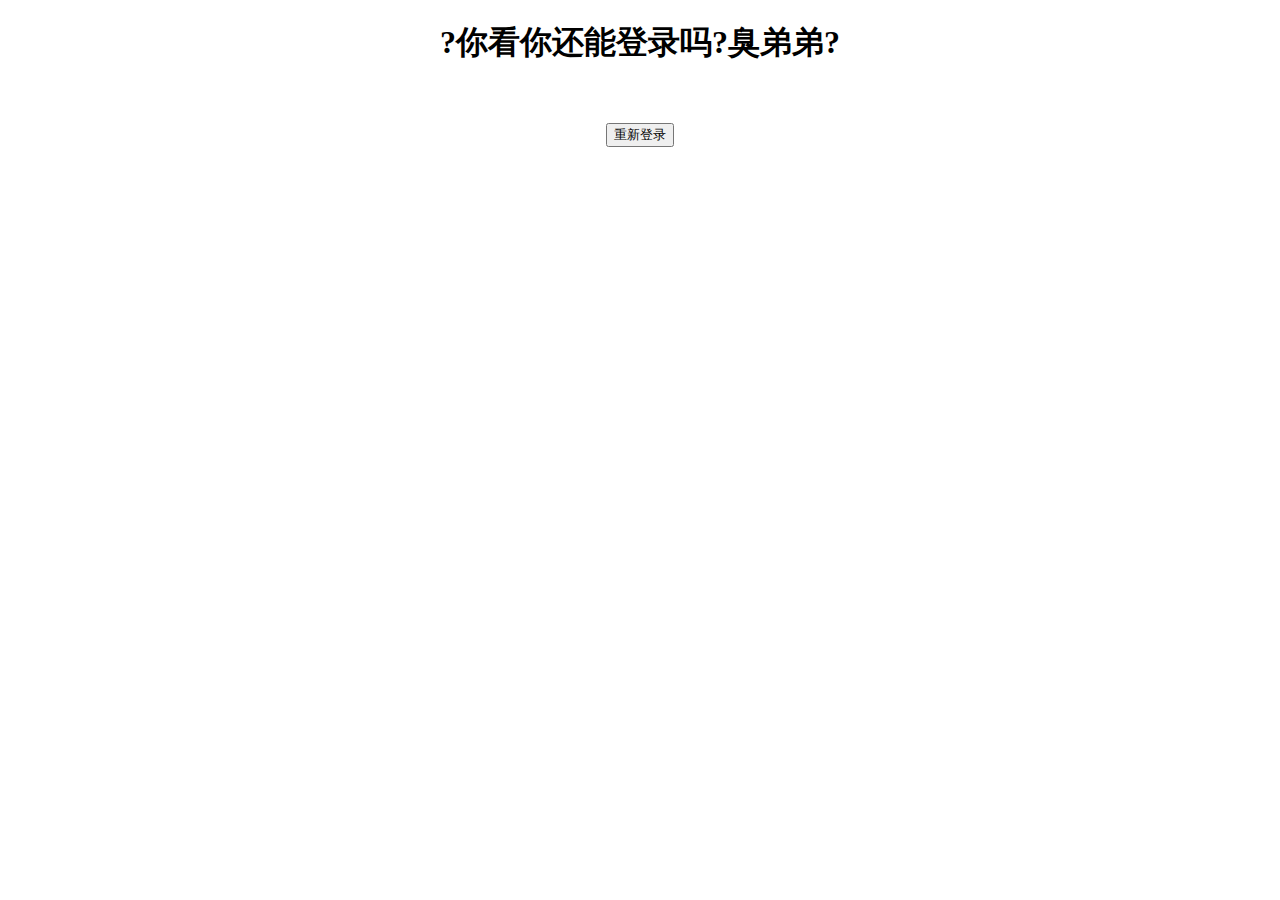
<file: index.html>
<!DOCTYPE html>
<html>

<head>
  <meta charset="utf-8" http-equiv="Content-Type" content="text/html" />
  <title>NMSL</title>
  <link rel="stylesheet" type="text/css" href="CSS/first.css" />
  <script src="js/setcolor.js"></script>
  <script src="js/vue.min.js"></script>
</head>

<body>
  <h1>Hello world</h1>

  <marquee behavior="alternate">
    <h2 style="font: size 15px;">
      NMSLNMSLNMSLNMSLNMSLNMSLNMSLNMSLNMSLNMSLNMSLNMSLNMSLNMSLNMSLNMSLNMSLNMSLNMSLNMSLNMSLNMSLNMSLNMSLNMSLNMSLNMSLNMSLNMSLNMSLNMSLNMSLNMSLNMSLNMSLNMSLNMSLNMSLNMSLNMSLNMSLNMSLNMSLNMSLNMSL
    </h2>
  </marquee>
  <br />
  <script>
    var passwd = prompt("please input the password!");
    if (passwd == "123456") {
      alert("欢迎");
    } else {
      alert("输入错误");
      window.location.href = "loginfailed/loginfailed.html";
    }
  </script>
  <div style="font-family:monofur;font-size: 20px;text-align: center">
    <article>
      <h1 style="font-size:50px">Index</h1>
      <h1>目录</h1>
      <a href="blog/b_index.html">my blog</a>
      <a href="m_player/player.html">music</a>
      <a href="markdownwriter/writer.html">markdown(beta)</a>
      <a href="test/jspractise.html">jspractise</a>
      <a href="test/t_index.html">another vue</a>
      <a href="test/vuejs.html">vue.js练习</a>
      <h1>其他功能</h1>
      <input type="button" name="setyellow" id="btn_y" value="变色" onclick="setcolor('#7DD1F0')" />
    </article>
  </div>
</body>
</html>
</file>
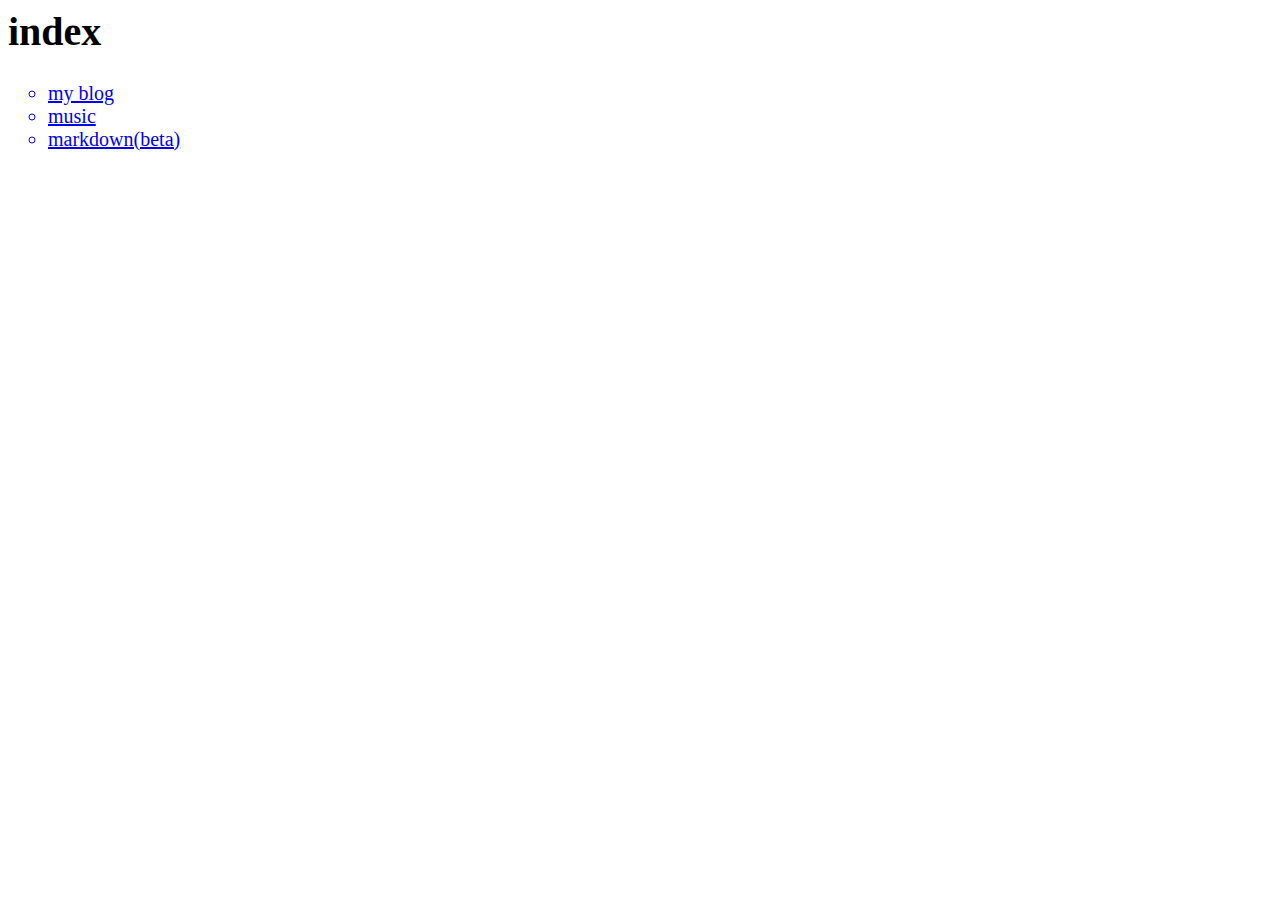
<file: map.html>
<html>
    <div style="font-family:monofur;font-size: 20px;">
        <article>
          <h1 >index</h1>
          <ul type="circle">
            <a href="/blog/b_index.html"><li>my blog</li></a>
            <a href="/m_player/player.html"><li>music</li></a>
            <a href="/markdownwriter/writer.html"><li>markdown(beta)</li></a>
          </ul>
        </article>
      </div>
</html>
</file>
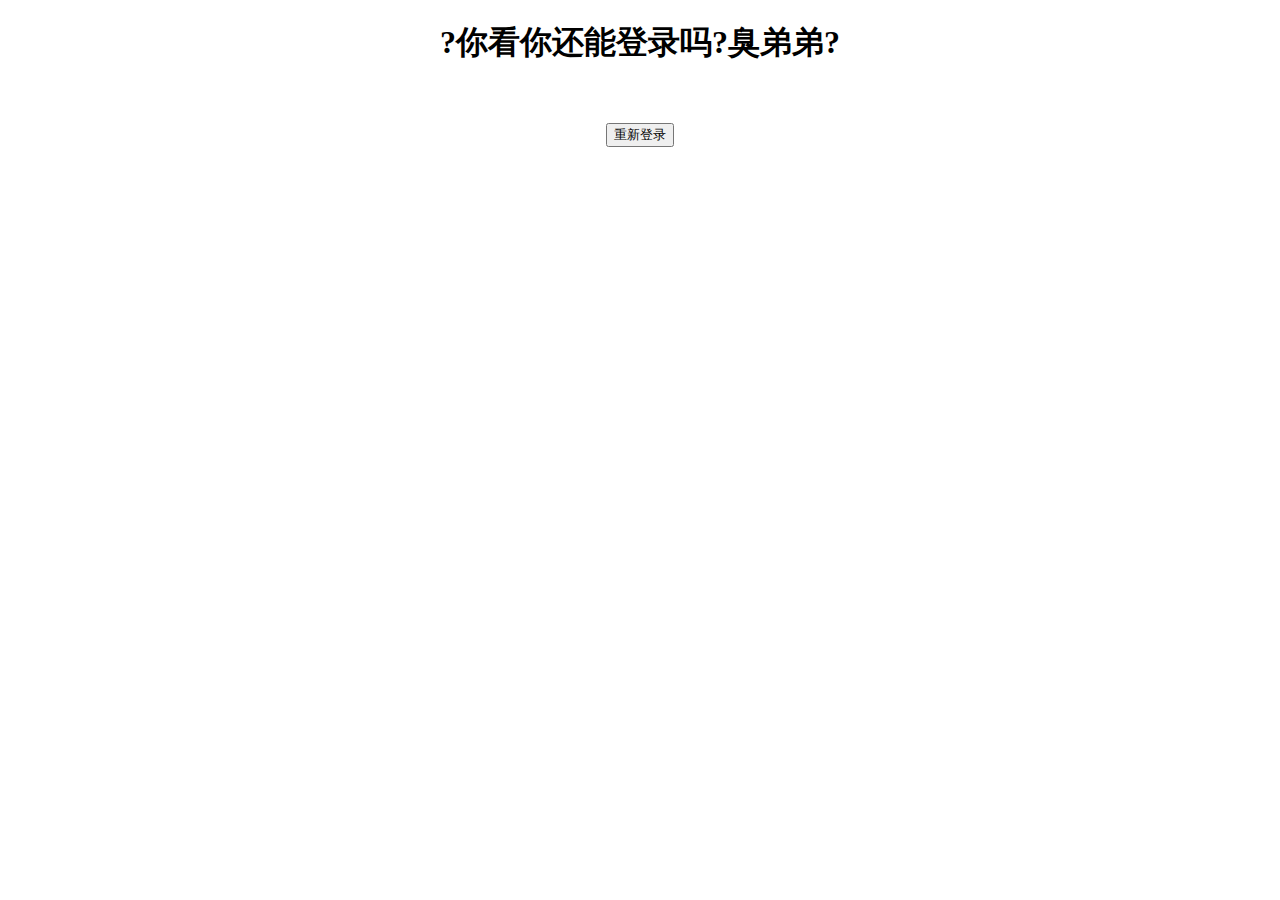
<file: loginfailed/loginfailed.html>
<!DOCTYPE html>
<html>
    <head>
        <meta charset="utf-8">
        <title>登录失败</title>
    </head>
    <div style="text-align:center">
        <h1>?你看你还能登录吗?臭弟弟?</h1>
        <br>
        <br>
        <input type="button" id="btn" value="重新登录" onclick="alert('NMSL')">
    </div>
</html>
</file>
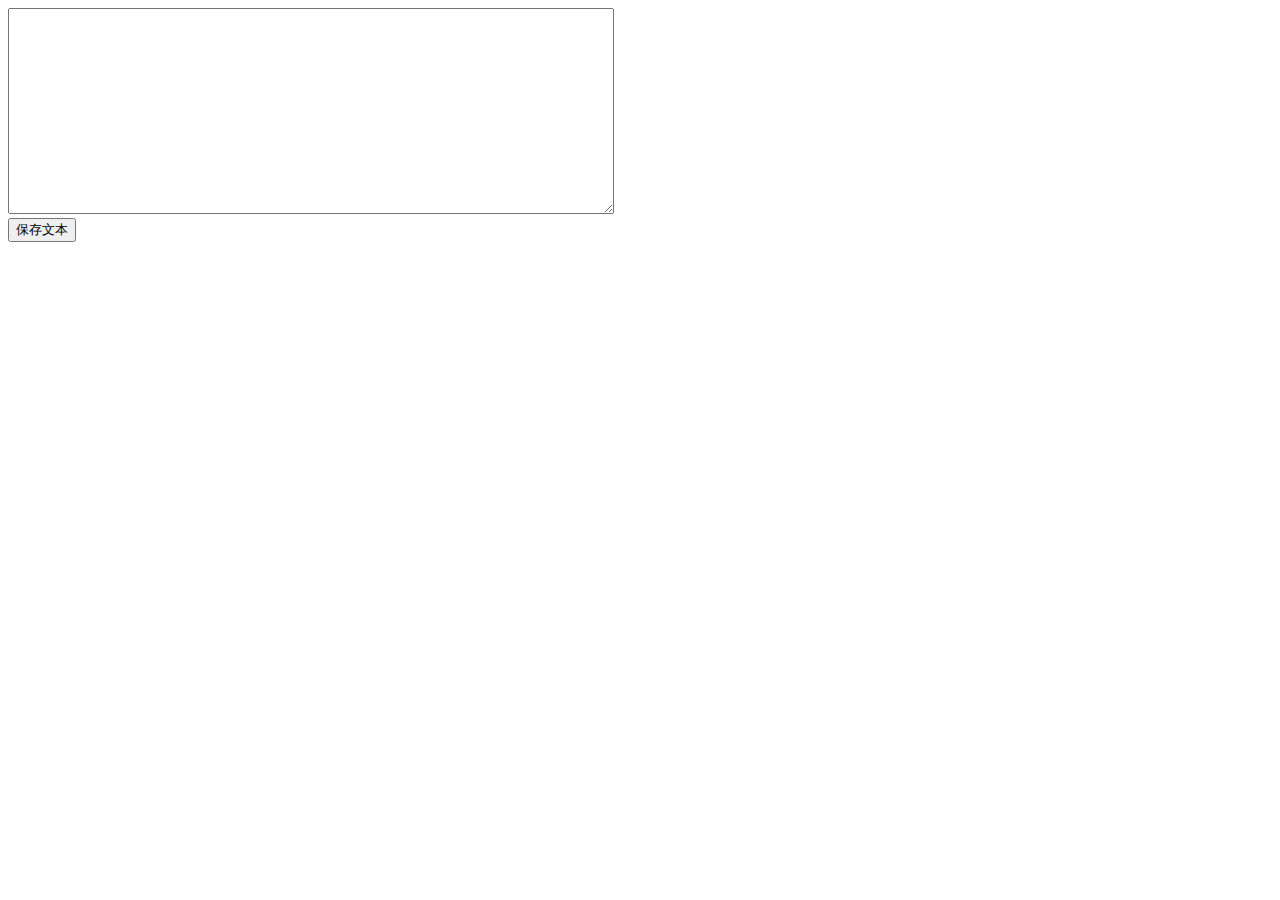
<file: markdownwriter/writer.html>
<!DOCTYPE html>
<html>
  <head>
    <title>Markdown.js</title>
    <script
      type="text/javascript"
      src="../markdownwriter/js/showdown.min.js"
    ></script>
  </head>
  <style>
    blockquote {
      border-left: #eee solid 5px;
      padding-left: 20px;
    }
    ul li {
      line-height: 20px;
    }

    code {
      color: #d34b62;
      background: #f6f6f6;
    }
  </style>

  <body>
    <div id="result"></div>
    <div>
      <textarea
        id="oriContent"
        style="height:200px;width:600px;"
        onkeyup="convert()"
      ></textarea>
    </div>
    <script type="text/javascript">
      function convert() {
        var text = document.getElementById("oriContent").value;
        var converter = new showdown.Converter();
        var html = converter.makeHtml(text);
        document.getElementById("result").innerHTML = html;
      }

      function saveFile(content) {
        //保存
        var filename = prompt("输入您的文件名");
        var win = window.open("", "", "top=10000,left=10000");
        win.document.write(document.getElementById(content).innerHTML);
        win.document.execCommand("SaveAs", "", filename);
        win.close();
      }
    </script>
    <input type="button" value="保存文本" onClick="saveFile(oriContent)" />
  </body>
</html>
</file>
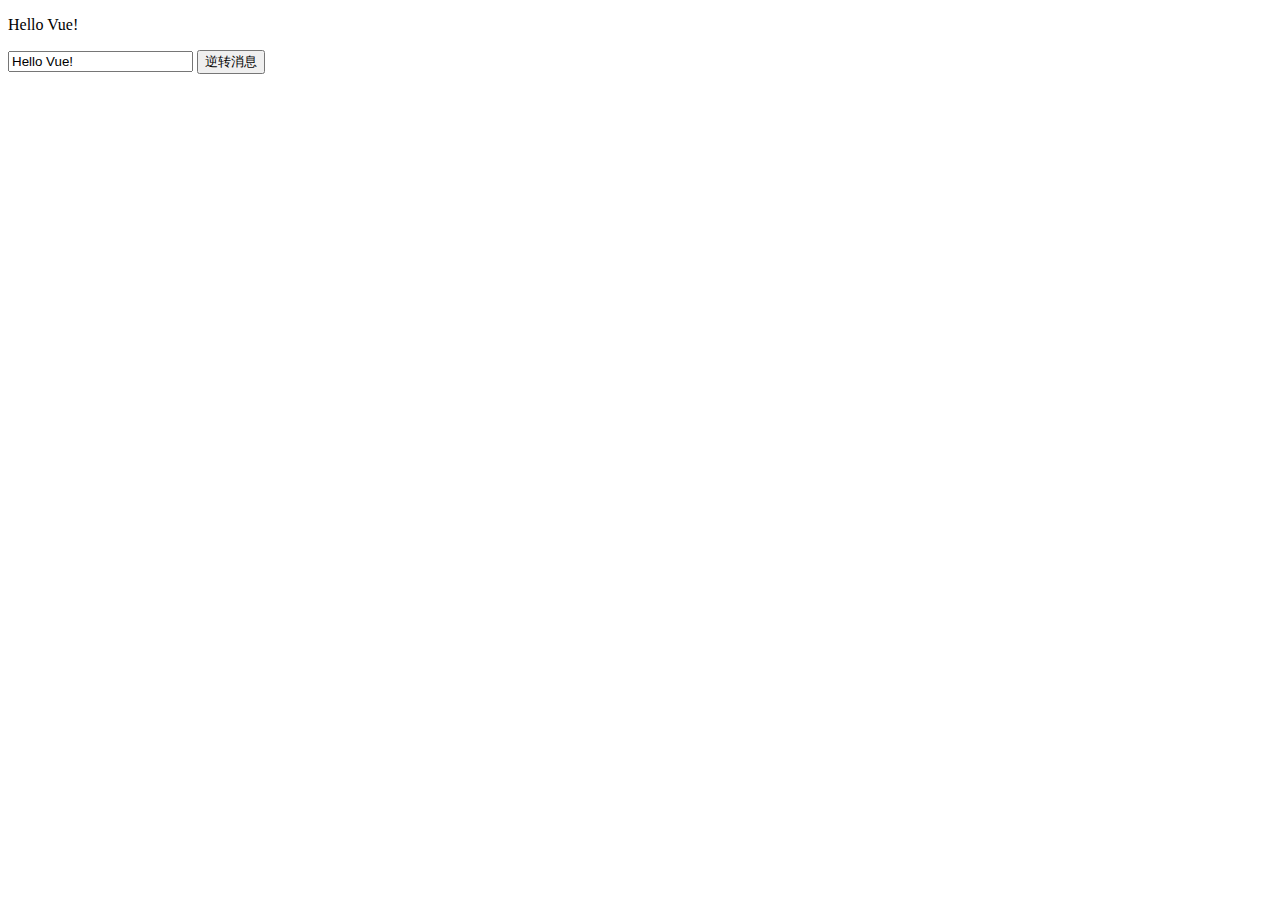
<file: test/vuejs.html>
<!-- 一次只能渲染一个div!如果实在有多个部分,把他们放在同一个新的div里就好啦 -->
<!DOCTYPE html>
<html>

<head>
  <meta charset="utf-8">
  <title>Vue.js测试</title>
  <script src="js/vue.min.js"></script>
</head>

<body>
  <div id="app">
    <p>{{message}}</p>
    <input v-model="message">
    <button @click="reverseMessage">逆转消息</button>
  </div>
  <script>
    var app = new Vue({
      el: "#app",
      data: {
        message: "Hello Vue!"
      },
      methods: {
        reverseMessage: function () {
          this.message = this.message.split("").reverse().join("");
        }
      }
    })
  </script>
</body>

</html>
</file>
<file: CSS/first.css>
@charset "utf-8";
h1 {
    color: cornflowerblue;
    font-family: monospace;
    text-align: center;
    font-size: 40px;
}
</file>
